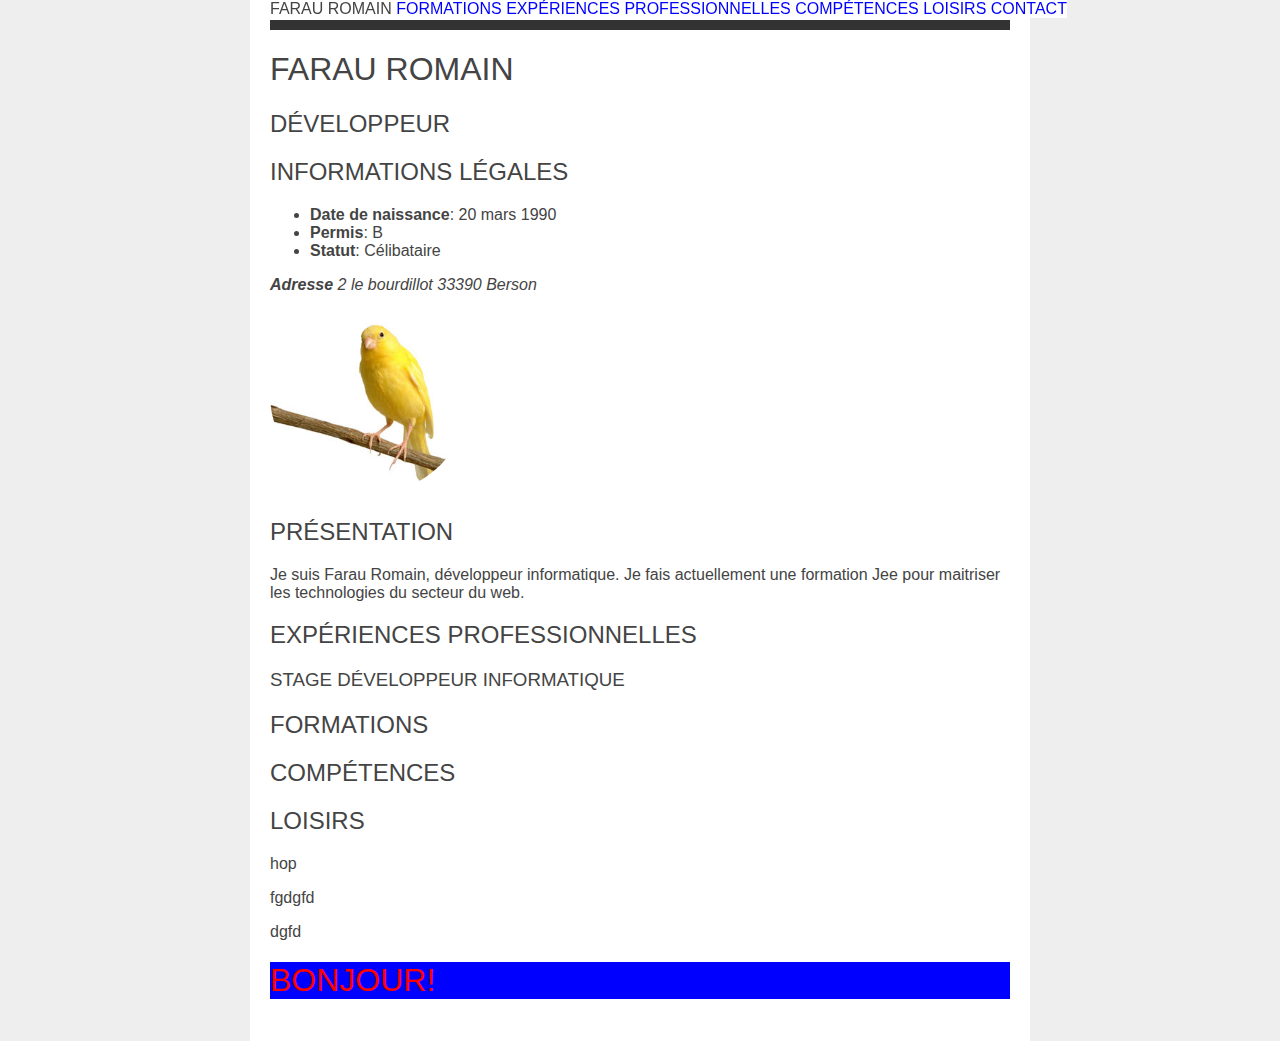
<file: Index.html>
<!DOCTYPE html>
<html>
<head>
	<meta charset="UTF-8">
	<title>Farau Romain-CV</title>
	<link rel="stylesheet" href="css/style.css">
</head>
<body>
	<header class="main-header">
			<nav class="main-nav">
				<ul>
					<li><ahref="Index.html">Farau Romain</a></li>
					<li><a href="src/Contact.html">Formations</a></li>
					<li><a href="src/Contact.html">Expériences professionnelles</a></li>
					<li><a href="src/Contact.html">Compétences</a></li>
					<li><a href="src/Contact.html">Loisirs</a></li>
					<li><a href="src/Contact.html">Contact</a></li>
				</ul>	
			</nav>	

	</header>
	<main role="main">
		<section class="firstSection importantSection">
			<h1 > Farau Romain </h1>
			<h2 id="title" class="sectionTitle"> Développeur </h2>
			
			<article>
				<h2> Informations légales</h2>
				<ul>
					<li><strong>Date de naissance</strong>: 20 mars 1990</li>
					<li><strong>Permis</strong>: B</li>
					<li><strong>Statut</strong>: Célibataire</li>
				</ul>
				<address>
					<strong>Adresse</strong>
					<span class="street">2 le bourdillot</span>
					<span class="City">33390 Berson</span>
				</address>
			</article>

			<img class="portrait" src="img/canari.jpg" alt="Photo Farau Romain">
		</section>
		<section class="presentationSection importantSection"> 
			<h2 class="sectionTitle">Présentation</h2>	
			<p>Je suis Farau Romain, développeur informatique. Je fais actuellement une formation Jee pour maitriser les technologies du secteur du web.</p>
		</section>
		<section class="proSection importantSection">
			<h2 class="sectionTitle">Expériences professionnelles</h2>
			<article>
				<h3>Stage développeur informatique</h3>
			</article>
		</section>
		<section>
			<h2>Formations</h2>
		</section>
		<section>
			<h2>Compétences</h2>
		</section>
		<section>
			<h2>Loisirs</h2>
			<p>hop</p>
			<p>fgdgfd</p>
			<p>dgfd</p>
		</section>
	</main>
	<footer>
	</footer>
	<script type="text/javascript">
		
		var element = document.createElement('h1');
		
		element.innerHTML = 'Bonjour!';
		element.style.color = "red";
		element.style.backgroundColor = "blue";
		
		document.body.appendChild(element);

		/*var element2 = document.getElementById("title");

		element2.style.color = "red";
		element2.style.backgroundColor = "blue";*/

		elements = document.getElementsByClassName("importantSection");

		console.log(elements);

		var el = document.getElementsByTagName("h1")[0];
		el.addEventListener('click',function(evt){

			el.classList.toggle("sectionTitle");
			el.style.color="blue";
		});
	</script>
</body>
</html>
</file>
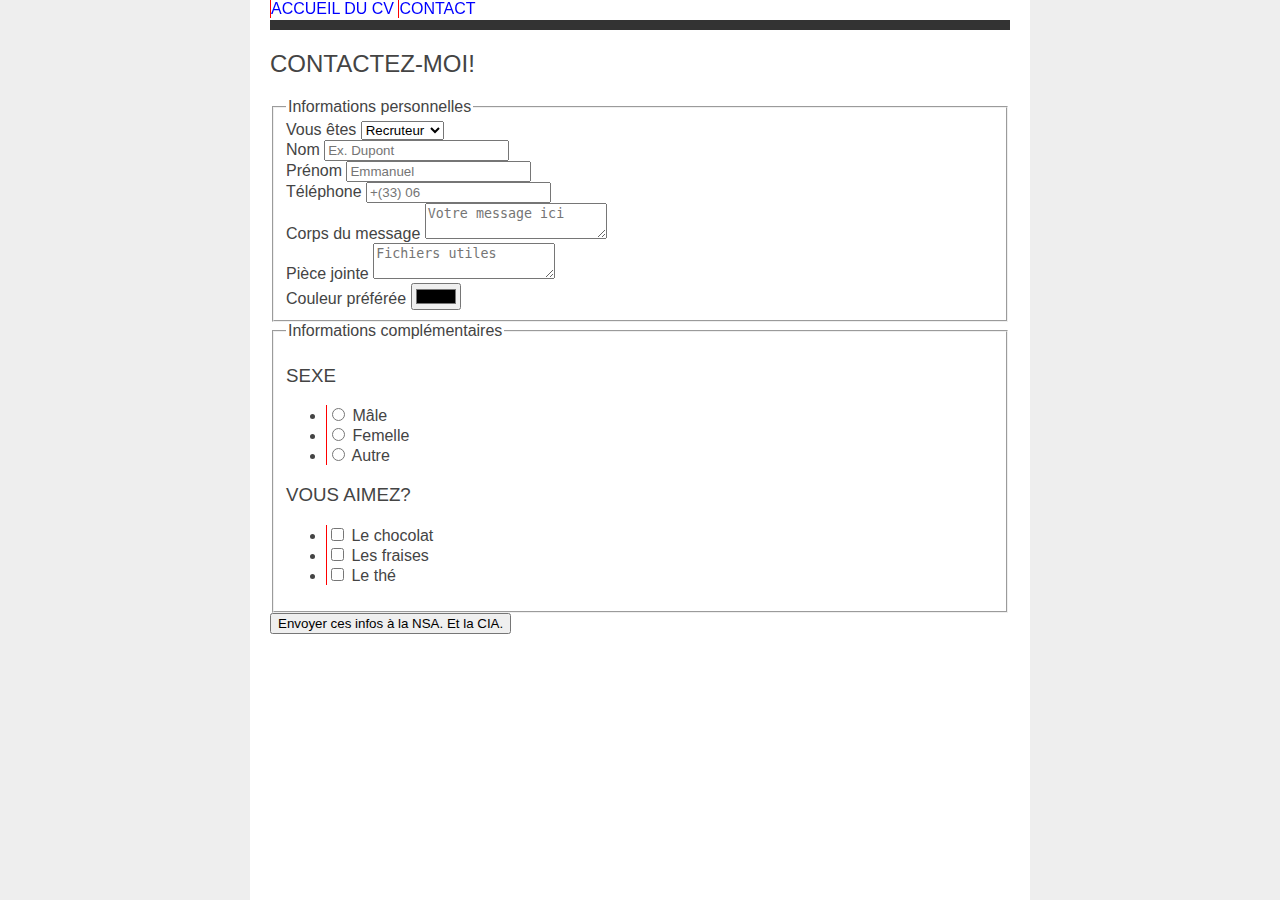
<file: src/Contact.html>
<html class="contact">
<head>
	<meta charset="UTF-8">
	<title>Farau Romain-CV-Contact</title>
	<link rel="stylesheet" href="../css/style.css">
</head>

<body>
	<header class="main-header">
		<nav class="main-nav">
			<ul>
				<li><a href="../Index.html">Accueil du CV</a></li>
				<li><a href="Contact.html">Contact</a></li>
			</ul>	
		</nav>	
	</header>
	<main role="main">
		<h2>Contactez-moi!</h2>
		<form action="get" target ="#">
			<fieldset>
					<legend>Informations personnelles</legend>
					<div class="field_line">
						<label for="">Vous êtes</label>
						<select name="you" id="you">
							<option value="Recruteur">Recruteur</option>
							<option value="Ami">Ami</option>
							<option value="Entreprise">Entreprise</option>
						</select>
					</div>
					<div class="field_line">
						<label for="">Nom</label>
						<input type="text" id="Nom" name="Nom" placeholder="Ex. Dupont">
					</div>
					<div class="field_line">
						<label for="">Prénom</label>
						<input type="text" id="Prenom" name="Prenom" placeholder="Emmanuel">
					</div>
					<div class="field_line">
						<label for="">Téléphone</label>
						<input type="phone" id="Tel" name="Tel" placeholder="+(33) 06">
					</div>
					<div class="field_line">
						<label for="">Corps du message</label>
						<textarea name="" id="Message" name="Message" placeholder="Votre message ici"></textarea>
					</div>
					<div class="field_line">
						<label for="">Pièce jointe</label>
						<textarea name="file" id="pj" name="pj" placeholder="Fichiers utiles"></textarea>
					</div>
					<div class="field_line">
						<label for="">Couleur préférée</label>
						<input type="color" id="color" name="color" placeholder="Couleur">
					</div>
			</fieldset>
			<fieldset>
				<legend>Informations complémentaires</legend>
				<div class="field_group">
						<h3>Sexe</h3>
						<ul>
							<li class="field_group_line">
								<input type="radio" name="sexe" id="sex1">
								<label for="">Mâle</label>
						    </li>
						    <li class="field_group_line">
								<input type="radio" name="sexe" id="sex2">
								<label for="">Femelle</label>
						    </li>
						    <li class="field_group_line">
								<input type="radio" name="sexe" id="sex3">
								<label for="">Autre</label>
						    </li>
						</ul>
						<div class="field_group">
							<h3>Vous aimez?</h3>
							<ul>
								<li class="field_group_line">
								<input type="checkbox">
								<label for="">Le chocolat</label>
						    </li>
						    <li class="field_group_line">
								<input type="checkbox">
								<label for="">Les fraises</label>
						    </li>
						    <li class="field_group_line">
								<input type="checkbox">
								<label for="">Le thé</label>
						    </li>
							</ul>
						</div>
				</div>
			</fieldset>
			<div class="validation">
				<input type="submit" value="Envoyer ces infos à la NSA. Et la CIA.">
			</div>
		</form>	
	</main>
	<script type="text/javascript">
	elements2 = document.getElementsByTagName("li");
		[].forEach.call(elements2, function(element){
			element.style.borderLeft = "1px solid red";
		})
	</script>
</body>
</html>
</file>
<file: css/style.css>
html{
	background-color: #eee;
	box-sizing: border-box;
	/*background-color: rgb(255,120,0);*/
}

*, *:before, *:after{
	box-sizing: inherit;
}

.main-header {
	border-bottom: 10px #333 solid;
	background-color: #eee;
}

.main-nav a{
	text-decoration: none;
	color: blue;
}
.main-nav ul{
	list-style-type: none;
	position: fixed;
	top: 0;
	padding: 0;
	margin: 0;
	text-transform: uppercase;
}

.main-nav li{
	display: inline-block;
	background-color: #FFF;
	/*padding: 10px;*/
}

.main-nav li:hover{
	background-color: #333;
}

.main-nav li:before{
	/*content: "\1F406";*/
	/*content: ">";*/
	font-size: 20px;
	display: inline-block;
	/*margin-right: 10px;*/
}
.main-nav li:hover:before{
	color: yellow;
}

body{
	font-family: Helvetica, Arial, sans-serif;
	color: #444;
	max-width: 780px;
	background-color: #FFF;
	/*margin: 0 auto;*/
	margin: auto;
	padding: 20px;
	/*On utilise dans l'ordre, si pas de Helvetica Arial, si pas d'Arial sans-serif ect*/
}

a{
	color: darkred;
}
a:focus {
	color: red;
}
a:hover {
	color: pink;
}
a:visited {
	color: purple;
}

h1,h2,h3,h4,h5,h6{
	font-weight: normal;
	text-transform: uppercase;
}

/* Element design*/


.contact .main-header{
	background-color: yellow;
}

.portrait{
	width: 200px;
	height: 200px;
	border-radius: 50%;
	overflow: auto;
	transition: all .3s;
}

.portrait:hover{
	transform: skew(45deg);
}

.main-nav{
	position: relative;
	top: 0;
	left: 0;
}
</file>
